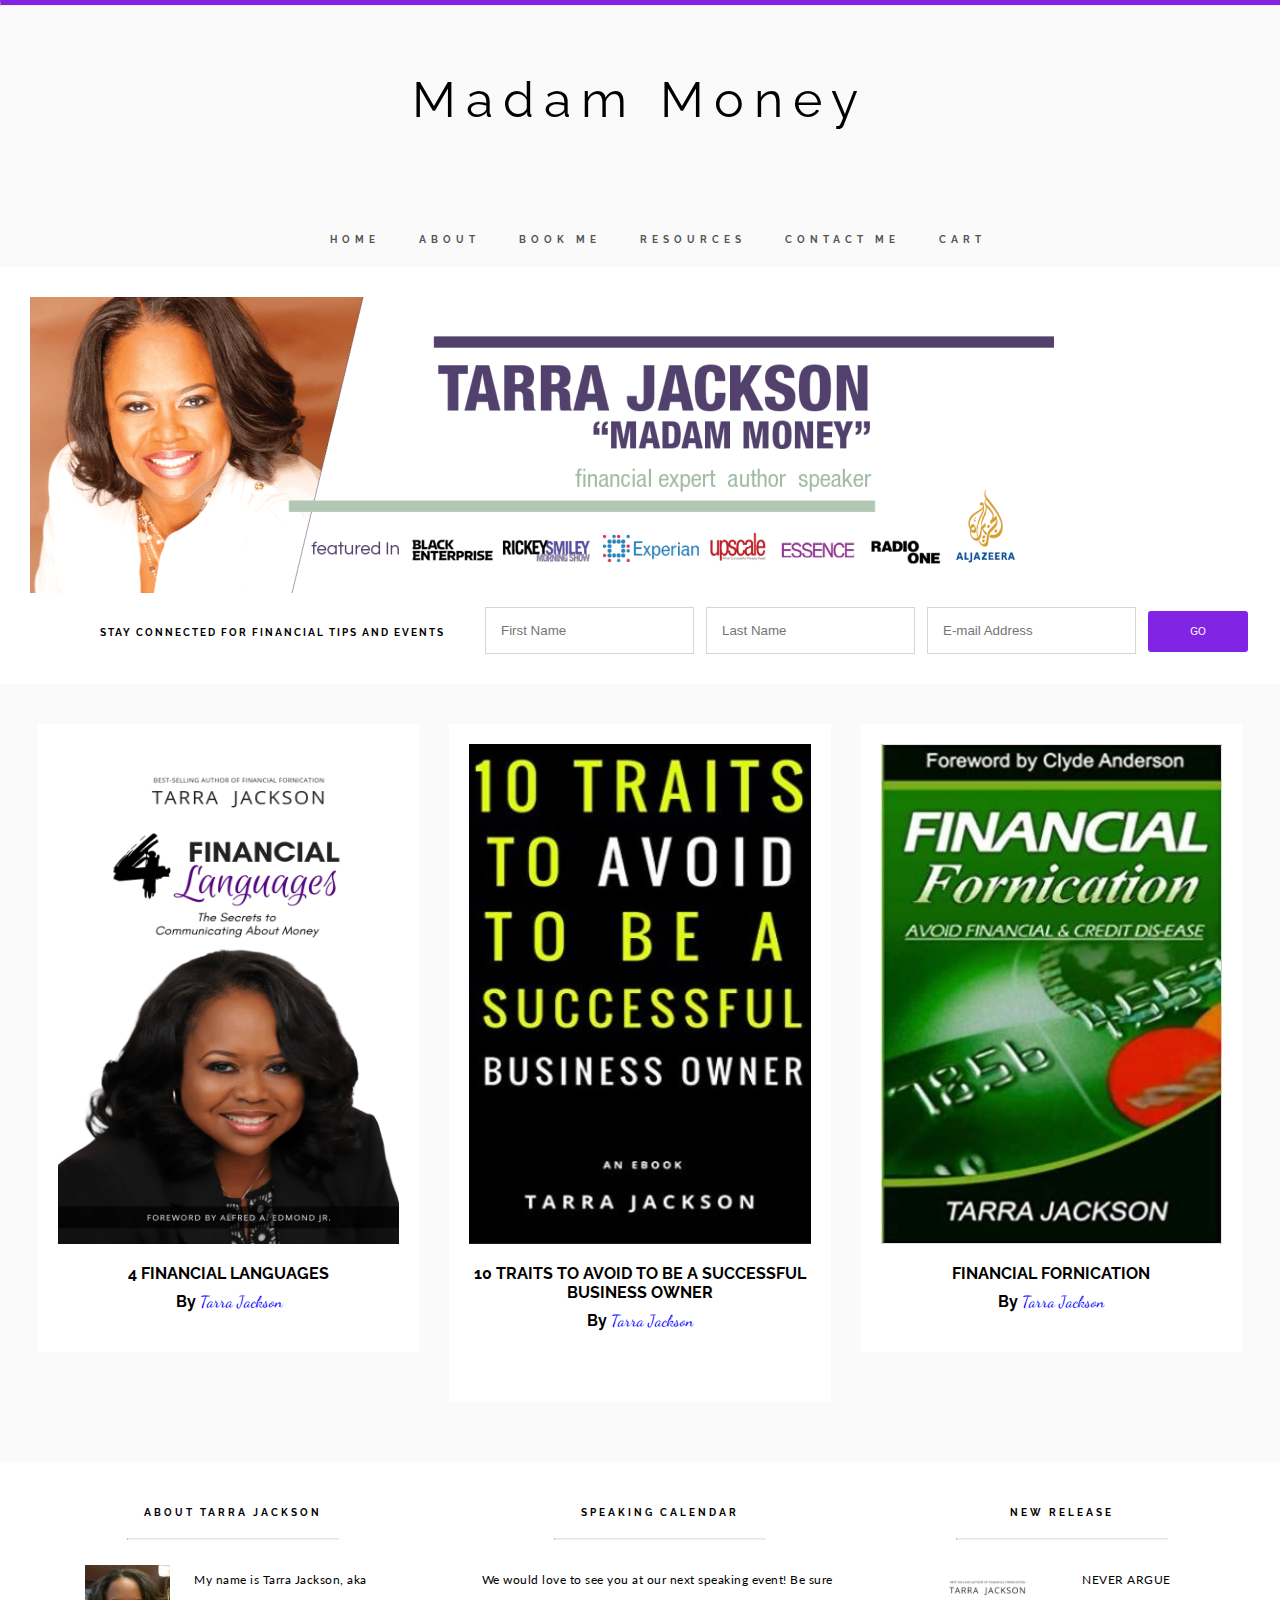
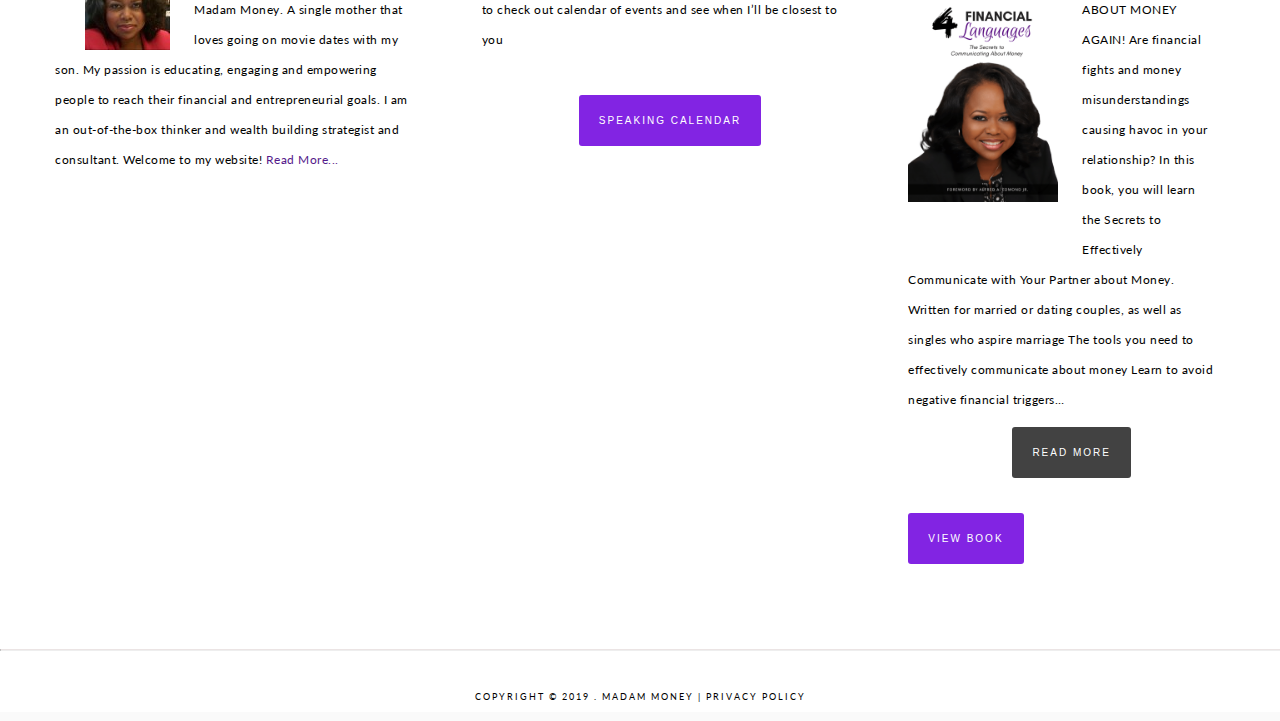
<file: index.html>
<!DOCTYPE html>
<html lang="en">
<head>
    <meta charset="UTF-8">
    <meta name="viewport" content="width=device-width, initial-scale=1.0">
    
    <meta http-equiv="X-UA-Compatible" content="ie=edge">
    <title>Madam Money</title>
    
    <link rel="stylesheet" href="./mm.css">
    <link rel="stylesheet" href="https://cdnjs.cloudflare.com/ajax/libs/font-awesome/4.7.0/css/font-awesome.min.css">
    
    <link href="https://fonts.googleapis.com/css?family=Dancing+Script&display=swap" rel="stylesheet">
    <link href="https://fonts.googleapis.com/css?family=Asap|Raleway:100&display=swap" rel="stylesheet">
    <link rel="stylesheet" href="https://cdnjs.cloudflare.com/ajax/libs/font-awesome/4.7.0/css/font-awesome.min.css">
    <link href="https://fonts.googleapis.com/css?family=Dancing+Script|Lato|Libre+Baskerville&display=swap" rel="stylesheet">
    <link href="https://fonts.googleapis.com/css?family=Dancing+Script|Libre+Baskerville&display=swap" rel="stylesheet">
</head>
<body>
    <hr id="top">
    <header>
        <h1>Madam Money</h1>
        <nav>
            <ul class="head">
            <li><a href="">HOME</a></li>
            
            <div class="drop">
                 <li class="dropy"><a href="">ABOUT</a></li>
                 <div class="dropc">
                     <a href="">ADVERTISING AND PR</a>
                     <a href="">MADAM MONEY IN THE MEDIA</a>
                 </div>
            </div>

            <div class="drop">
                 <li class="dropy"><a href="">BOOK ME </a></li>
                 <div class="dropc">
                        <a href="">SPEAKER</a>
                        <a href="">TARRA JACKSON- <br>SPEAKER KIT</a>
                        <a href="">INTERVEIW MADAM <br> MONEY</a>
                 </div>
            </div>

            <div class="drop" id="dropx">
                <li class="dropy"><a href="">RESOURCES</a></li>
                <div class="dropc">
                       <a href="">BLOG</a>
                       <a href="">CALENDAR</a>
                       <a href="">PODCAST</a>
                       <a href="">4 FINANCIAL LANGUAGES</a>
                       <a href="">FINANCIAL FORNICATION</a>
                </div>
            </div>
           
            <li><a href="">CONTACT ME</a></li>
            <li><a href="">CART</a></li>
            </ul>
        </nav>

           <!-- mobile nav-->
           <div class="topnav">
            <a  href="javascript:void(0);" class="icon" onclick="myFunction()">
                <i class="fa fa-bars"></i>
              </a>
            <!-- Navigation links (hidden by default) -->
            <div id="myLinks">
                <ul class="head">
                    <li><a href="">HOME</a></li>
                    
                    <div class="drop">
                         <li class="dropy"><a href="">ABOUT</a></li>
                         <div class="dropc">
                             <a href="">ADVERTISING AND PR</a>
                             <a href="">MADAM MONEY IN THE MEDIA</a>
                         </div>
                    </div>
        
                    <div class="drop">
                         <li class="dropy"><a href="">BOOK ME </a></li>
                         <div class="dropc">
                                <a href="">SPEAKER</a>
                                <a href="">TARRA JACKSON- <br>SPEAKER KIT</a>
                                <a href="">INTERVEIW MADAM <br> MONEY</a>
                         </div>
                    </div>
        
                    <div class="drop">
                        <li class="dropy"><a href="">RESOURCES</a></li>
                        <div class="dropc">
                               <a href="">BLOG</a>
                               <a href="">CALENDAR</a>
                               <a href="">PODCAST</a>
                               <a href="">4 FINANCIAL LANGUAGES</a>
                               <a href="">FINANCIAL FORNICATION</a>
                        </div>
                    </div>
                   
                    <li><a href="">CONTACT ME</a></li>
                    <li><a href="">CART</a></li>
                    </ul>
            </div>    

    </header>    

    <div id="showcase">
        <div class="mm1"><img src="./mm-images/mm1.png" alt=""></div>
        <div class="below-mm1">
            <p id=for-media> STAY CONNECTED FOR FINANCIAL TIPS AND EVENTS </p>
            <form id="for-media1" action="">
                <input type="text" placeholder="First Name">
                <input type="text" placeholder="Last Name">
                <input type="E-mail" placeholder="E-mail Address">
                <button class="btn">GO</button>
            </form>
        </div>
    </div>

    <section class="container2">
        <div class="gridy1">
            <div class="mm2">
                <img src="./mm-images/mm2.png" alt="">
            </div>
            <div class="mm2-text">
                <p class="topic"><a href="">4 FINANCIAL LANGUAGES</a></p> <br>
                <P class="author">By <a href="">Tarra Jackson</a> </P>
            </div>
        </div>

        <div class="gridy2">
                <div class="mm3">
                    <img src="./mm-images/mm3.jpg" alt="">
                </div>
                <div class="mm3-text">
                    <p class="topic"><a href="">10 TRAITS TO AVOID TO BE A SUCCESSFUL BUSINESS OWNER</a></p> <br>
                    <P class="author">By <a href="">Tarra Jackson</a> </P>
                </div>
        </div>

         <div class="gridy3">
                 <div class="mm4">
                     <img src="./mm-images/mm4.jpg" alt="">
                 </div>
                 <div class="mm4-text">
                     <p class="topic"><a href="">FINANCIAL FORNICATION</a></p> <br>
                     <P class="author">By <a href="">Tarra Jackson</a> </P>
                </div>
        </div>
    </section>

    <section class="bottom">
       
        <div class="bottom1">
            <div class="hbottom">
                <p>ABOUT TARRA JACKSON</p>
                <hr>
            </div>
            <div class="cbottom">
                <img src="./mm-images/bicon1.jpeg" alt="">
                <p>My name is Tarra Jackson, aka Madam Money. A single mother that loves going on movie dates with my son. My passion is educating, engaging and empowering people to reach their financial and entrepreneurial goals. I am an out-of-the-box thinker and wealth building strategist and consultant. Welcome to my website! <a id="nodeco" href="">Read More...</a> </p>
            </div>
        </div>

        <div class="bottom1">
            <div class="hbottom">
                <p>SPEAKING CALENDAR</p>
                <hr>
            </div>
            <div class="cbottom">
                <p>We would love to see you at our next speaking event! Be sure to check out calendar of events and see when I’ll be closest to you</p>
            <div id="speaking"><button class="btn bbtn" >SPEAKING CALENDAR</button>  </div>  
            </div>
        </div>

        <div class="bottom3">
            <div class="hbottom">
                <p>NEW RELEASE</p>
                <hr>
            </div>
            <div class="cbottom">
                <img id="lastimg" src="./mm-images/bicon2.png" alt="">
                <p>NEVER ARGUE ABOUT MONEY AGAIN! Are financial fights and money misunderstandings causing havoc in your relationship? In this book, you will learn the Secrets to Effectively Communicate with Your Partner about Money. Written for married or dating couples, as well as singles who aspire marriage The tools you need to effectively communicate about money Learn to avoid negative financial triggers…</p>
            <div id="read"><button class="btn btn-1 bbtn">READ MORE</button></div>
            <div id="view"><button class="btn bbtn">VIEW BOOK</button></div>    
            </div>
        </div>
    </section>
    
    
    <footer>
        <hr id="last">
        <p>COPYRIGHT &COPY; 2019 . MADAM MONEY | PRIVACY POLICY</p>
    </footer>
    <script src="./mm.js"></script>
</body>
</html>
</file>
<file: mm.css>
hr#top{
    border-top: 5px solid #8224e3;
    width: 100%;
    margin:0;
}
body{
    background-color: #FAFAFA;
    width: 100%;
    margin: auto;
}
.topnav{
    display: none;
}
/*mobile nav*/
/* Style the navigation menu */
.topnav {
    overflow: hidden;
    
    position: relative;
  }
  
  /* Hide the links inside the navigation menu (except for logo/home) */
  .topnav #myLinks {
    display: none;
    
  }
  
  /* Style navigation menu links */
  .topnav a {
    color: black;
    padding: 14px 16px;
    text-decoration: none;
    font-size: 10px;
    font-family: 'Asap', sans-serif;
    font-family: 'Raleway', sans-serif;
    font-weight: bolder;
    display: block;
  }

  .topnav #myLinks{
    background-color: #FAFAFA;
    text-align: left;
  }
 
  
  /* Style the hamburger menu */
  .topnav a.icon {
    color: black;
    padding: 14px 16px;
    text-decoration: none;
    font-size: 17px;
    display: block;
    text-align: center;
   
    
  }
  
  /* Add a grey background color on mouse-over */
  
  
  /* Style the active link (or home/logo) */
  
/*header*/
header{
    padding-top: 30px;
    text-align: center;
    width: 100%;
    margin: auto;
    
}

h1{
    margin-bottom: 100px;
    font-family: 'Asap', sans-serif;
    font-family: 'Raleway', sans-serif;
    font-weight: normal;
    letter-spacing: 10px;
    font-size: 50px;
}

nav>ul{
   margin: 0 0 20px 0;
   padding: 0; 
}

li{
    list-style-type: none;
    font-size: 10px;
    font-family: 'Asap', sans-serif;
    font-family: 'Raleway', sans-serif;
    font-weight: bolder;
    letter-spacing: 5px;
    margin-right: -40px;
    display: inline;
    padding: 0 40PX 0 35px;
}

li>a{
    text-decoration: none;
    color: #555;
}

nav li>a:hover /*li>a.visited*/{
    color: #8224e3;
}
/*drop-down*/
.drop{
    position: relative;
    display: inline-block;
}

.dropc{
    margin-top: 2px;
    display: none;
    position: absolute;
    background-color: #f1f1f1;
    min-width: 180px;
    box-shadow: 0px 8px 16px 0px rgba(0,0,0,0.2);
    z-index: 1;
}

.dropc a{
    color: black;
    padding: 20px 16px;
    text-decoration: none;
    display: block;
    font-size:10px;
    
}

.dropc a:hover {
    color:#8224e3;
   
      }

.drop:hover .dropc {
    display: block;
    
}



/*section*/
.mm1{
    width: 100%;
    height: 231.25;
    
}

#showcase{
    background-color: white;
    padding: 30px;
    margin-top: 30px;
   
    margin: auto;
    padding-bottom: 30px;
}
 .below-mm1{
     align-items: center;
     margin-top: 10px;
 }
 .below-mm1>p{
     float: left;
     font-size: 10px;
     font-family: 'Asap', sans-serif;
     font-family: 'Raleway', sans-serif;
     font-weight: bolder;
     color: black;
     letter-spacing: 2px;
     margin-left: 70px;
     margin-right: 20px;
     margin-top: 20px;
 }

 input{
     padding:15px;
     border: 1px rgb(218, 213, 213) solid;  
     text-shadow: none;
 }

 
input:focus-within{
    outline: none;
    border: 1px black solid;
    
}

input::selection{
    background-color: black;
    color: white;
}

 form>input{
     margin-right: -12px;
     margin-left: 20px;
 }

 .btn{
     padding: 15px;
     min-width:100px;
     border-radius: 3px;
     background-color: #8224e3;
     border: none;
     color: white;
     font-size: 10px;
     margin-left: 20px;
 }
 
 .btn:hover{
     background-color: white;
     color: black;
     border: 1px black solid;
     cursor: pointer;
 }
/*grids*/
 .container2{
    width: 94%;
    margin: auto;
    margin-top: 40px;
    display: grid;
    justify-content: space-between;
    grid-template-columns: 1fr 1fr 1fr ;
    grid-gap: 30px;
 }
 
.gridy1{
     min-width: 30%;
     padding: 20px;
     background-color: white;
     
     text-align: center;
     
}
.mm2>img{
    width: 100%;
    height: 500PX;
}

.mm3>img{
    width: 100%;
    height: 500PX;
}

.mm4>img{
    width: 100%;
    height: 500PX;
}


.gridy2{
    background-color: white;
    min-width: 30%; 
    margin-bottom: -50px;
    text-align: center;
    padding: 20px;
    
}

.gridy3{
    background-color: white;
    min-width:30%;
    padding: 20px;
    text-align: center;
}

.author{
    margin-top:-30px;
    text-decoration: none;
    color: black;
    padding: 5px;
    font-family: 'Asap', sans-serif;
    font-family: 'Raleway', sans-serif;
    font-weight: bold;
}
.author>a{
    text-decoration: none;
    color: blue;
    font-family: 'Dancing Script', cursive;
    font-weight: normal;
    
}

.topic>a{
    text-decoration: none;
    color: black;
    font-family: 'Asap', sans-serif;
    font-family: 'Raleway', sans-serif;
    font-weight: bold;
}

/*bottom*/
.bottom{
    margin-top: 110px;
    background-color: white;
    display: grid;
    grid-template-columns: 1fr 1fr 1fr;
    margin-bottom: 0;
    grid-gap: 30px;
    padding: 0 15px 55px 15px;
}

.hbottom>p{
    font-family: 'Asap', sans-serif;
    font-family: 'Raleway', sans-serif;
    font-weight: bold;
    font-size: 10px;
    padding-top: 35px;
    letter-spacing: 3px;
    color: black;
    text-align: center;

}
.bottom1{
    margin-left: 40px;
   
}

.bottom3{
    margin-left: 40px;
    margin-right: 50px;
}

hr{
    
    border-top:0.5px rgb(235, 228, 228)  solid;
    width: 210px;
    margin-top: 20px;
    margin-bottom: 25px
}

.cbottom>img{
    float: left;
    margin-right: 24px;
    margin-left: 30px;
    
}

.cbottom>p{
    font-size: 12px;
    font-family: 'Dancing Script', cursive;
    font-family: 'Libre Baskerville', serif;
    font-family: 'Lato', sans-serif;
    letter-spacing: .5px;
    line-height: 2.5;
    
   
}

#nodeco{
    text-decoration: none;
    
}

#nodeco:hover{
    color: black;
}

div#speaking{
    text-align: center;
    margin-top: 40px;
}

.cbottom>img#lastimg{
    width: 150px;
    height: 237.5px;
    float: left;
    margin-bottom: 50px;
    margin-left: 0;
}

.bbtn{
    padding:20px;
    font-size: 10px;
    letter-spacing: 2px;
}

.btn-1{
    background-color: rgb(66, 66, 66);
}

#read{
    text-align: center;
    margin-bottom: 25px;
}
#view>button{
    margin-top: 10px;
    margin-left: 0;
    margin-bottom: 30px;
    float: left;
}

hr#last{
    margin-bottom: 0;
    padding: 0;
    border-top:1px rgb(235, 228, 228)  solid;
    width: 100%;
    margin-top: 0;
    
    background-color: white;
}

footer>p{
    letter-spacing: 2px;
    font-size: 9px;
    text-align: center;
    align-items: center;
    margin-top: 0;
    padding: 10px 0;
    font-family: 'Dancing Script', cursive;
    font-family: 'Libre Baskerville', serif;
    font-family: 'Lato', sans-serif;
    background-color: white;
    padding-top: 40px;
}

/*media queries*/
@media only screen and (max-width: 1262px) and (min-width:1026px){
    input{
        width: 108px;
    }
    .topnav{
        display: none;
    }
    .topnav{
        display: none;
    }
}

@media only screen and (max-width: 1024px){
    .below-mm1>p{
        float: none;
        display: block;
    }
    
    .below-mm1>p#for-media{
        text-align: center;
    }
    input{
        width:200px;
        height: 10px;
        text-align: left;  
    }
    .topnav{
        display: none;
    }
    #showcase{
        margin-top: 40px;
        background-color: white;
    }
    .mm1>img{
        width: 100%;
    }  
    form#for-media1{
        padding-left: 0;
        margin-left: 0;
    }
    .bottom{
        grid-gap: 1px;
    }
    .bottom3{
        margin-left: 10px;
        margin-right: 20px;
    }
    .bottom1{
        margin-right: 10px;
    }
    .cbottom>img{
        margin-bottom: 10px;
    }
}

@media only screen and (max-width: 768px){
    .dropc a{
        padding: 10px 16px;
        
    }
    .dropc{
        margin-top: -20px;
       text-align: center;
    
}
    .topnav{
        display: block;
    }
    header{
        width: 100%;
        display: block;
        
    }

    header>h1{
        width: 100%;

    }

    #for-media1>input, #for-media1>button{
        display: block;
        float: none;
        min-width: 90%;
        margin-bottom: 10px;
    }
    #for-media1>button{
        display: block;
        float: none;
        min-width: 94.5%;
        margin-bottom: 10px;
    }
    .container2{
        background-color: none;
        display: block;
        padding: 30px;
        
    }
    #showcase{
        
        justify-content: center;
    }
    .mm2>img{
        width: 50%;
        height: 500PX;
    }
    
    .mm3>img{
        width: 50%;
        height: 500PX;
    }
    
    .mm4>img{
        width:50%;
        height: 500PX;
    }
    .gridy1, .gridy2, .gridy3{
        width: 90%;
        margin: auto;
        margin-bottom: 30px;
    }
    .gridy1{
        margin-top: -40px;
    }

    .bottom{
        display: block;
        width: 100%;
        margin: 0;
        margin-top: 20px;
        padding-left: 0px;
        padding-bottom:150px;
        padding-right: 1px;
    }
    footer{
        width: 100%;
        
    }
    hr#top{
        width: 100%;
        
    }
    .bottom3{
        margin-left: 50px;
    }
    div#read{
        text-align: center;
    }
    #read{
        margin-top: 70px;
    }
    .cbottom>p{
        font-size: 15px;
        font-weight: normal;
    }

    
    nav{
        display: none;
    }
    .drop{
        display: block;
    }
    
}

@media only screen and (max-width: 425px){
    .topnav{
        display: block;
    }
    .mm2>img{
        width: 70%;
        height: 500PX;
    }
    
    .mm3>img{
        width: 70%;
        height: 500PX;
    }
    
    .mm4>img{
        width:70%;
        height: 500PX;
    }

    header>h1{
        
        text-align:center;
    }
    header{
        width: 100%;
    }
     input{
         width:150px;
     }
     #for-media1>button{
         min-width: 99%;
     }
     .container2{
         width: 86%;
     }

    #for-media1>button {
        min-width: 100%;
    }
    .container2 {
        width: 83%;
    }
    .below-mm1>p {
        font-size: 10px;
        letter-spacing: 0;
    }
    header{
        width: 100%;
        display: block;
        
    }
    .drop{
        display: block;
    }
}
@media only screen and (max-width: 911px) and (min-width:769px)
 {
     input{
         width:150px;
     }
 }
 @media only screen and (max-width: 1069px) and (min-width:1025px)
 {
     input{
         width:90px;
     }
 }

 .gridK1 .right {
    float: none;
  }
  img.down{
  margin-left: -130px;
  }
  div.right1{
      margin-right: 180px;
  }
</file>
